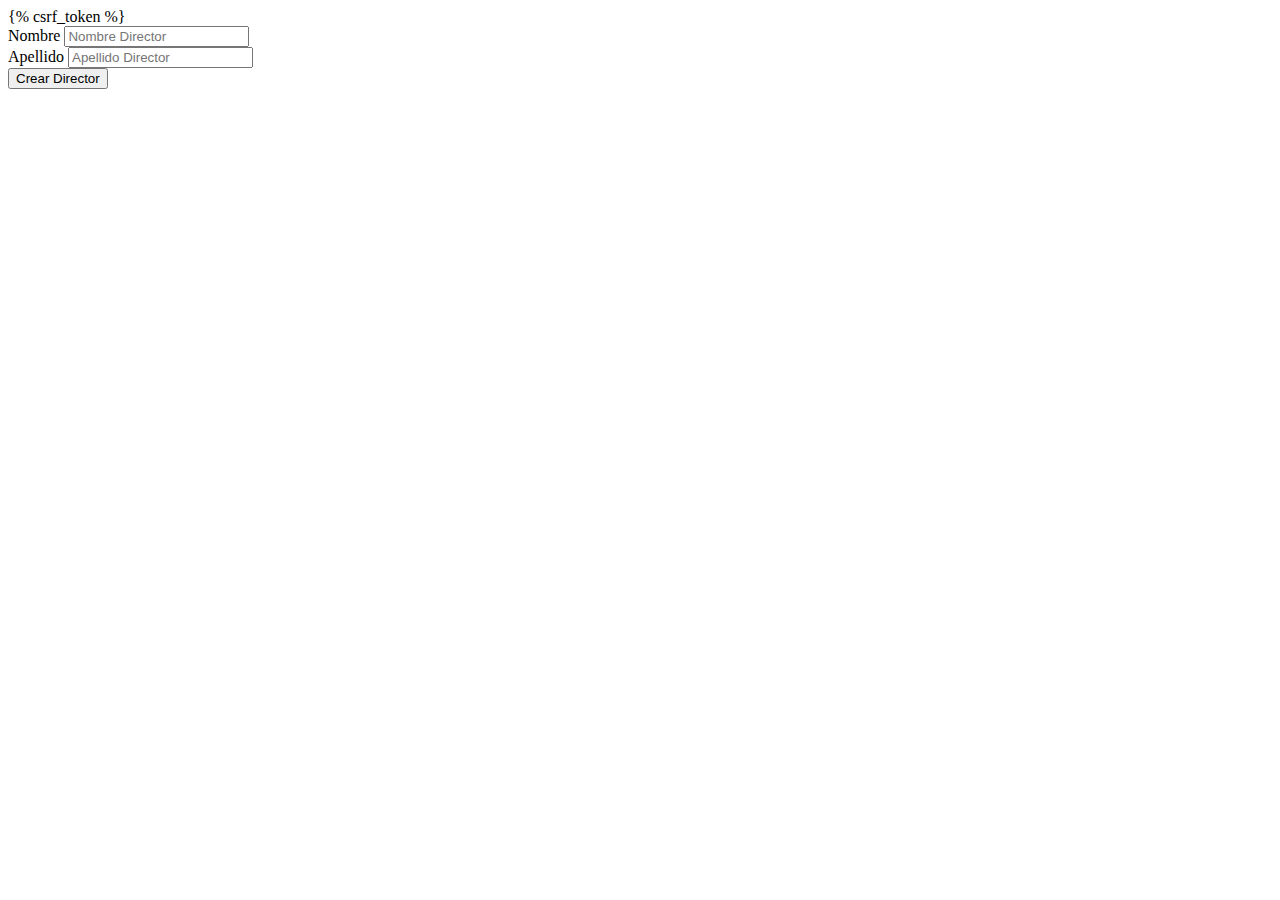
<file: locallibreria/cinepepe/templates/cinepepe/director_create.html>
<!DOCTYPE html>
<html lang="en">
<head>
    <meta charset="UTF-8">
    <meta name="viewport" content="width=device-width, initial-scale=1.0">
    <title>Document</title>
    <link rel="stylesheet" href="https://cdn.jsdelivr.net/npm/bootstrap@4.5.3/dist/css/bootstrap.min.css" integrity="sha384-TX8t27EcRE3e/ihU7zmQxVncDAy5uIKz4rEkgIXeMed4M0jlfIDPvg6uqKI2xXr2" crossorigin="anonymous">


</head>
<body>
    <form method="POST">
        {% csrf_token %}
        <div class="form-group">
          <label for="exampleFormControlInput1">Nombre</label>
          <input type="text" name="first_name" class="form-control" id="exampleFormControlInput1" placeholder="Nombre Director">
        </div>
         <div class="form-group">
          <label for="exampleFormControlInput1">Apellido</label>
          <input type="text" name="last_name" class="form-control" id="exampleFormControlInput1" placeholder="Apellido Director">
        </div>
        <button type="submit" class="btn btn-primary">Crear Director</button>
      </form>
      <script src="https://code.jquery.com/jquery-3.5.1.slim.min.js" integrity="sha384-DfXdz2htPH0lsSSs5nCTpuj/zy4C+OGpamoFVy38MVBnE+IbbVYUew+OrCXaRkfj" crossorigin="anonymous"></script>
<script src="https://cdn.jsdelivr.net/npm/bootstrap@4.5.3/dist/js/bootstrap.bundle.min.js" integrity="sha384-ho+j7jyWK8fNQe+A12Hb8AhRq26LrZ/JpcUGGOn+Y7RsweNrtN/tE3MoK7ZeZDyx" crossorigin="anonymous"></script>
</body>
</html>
</file>
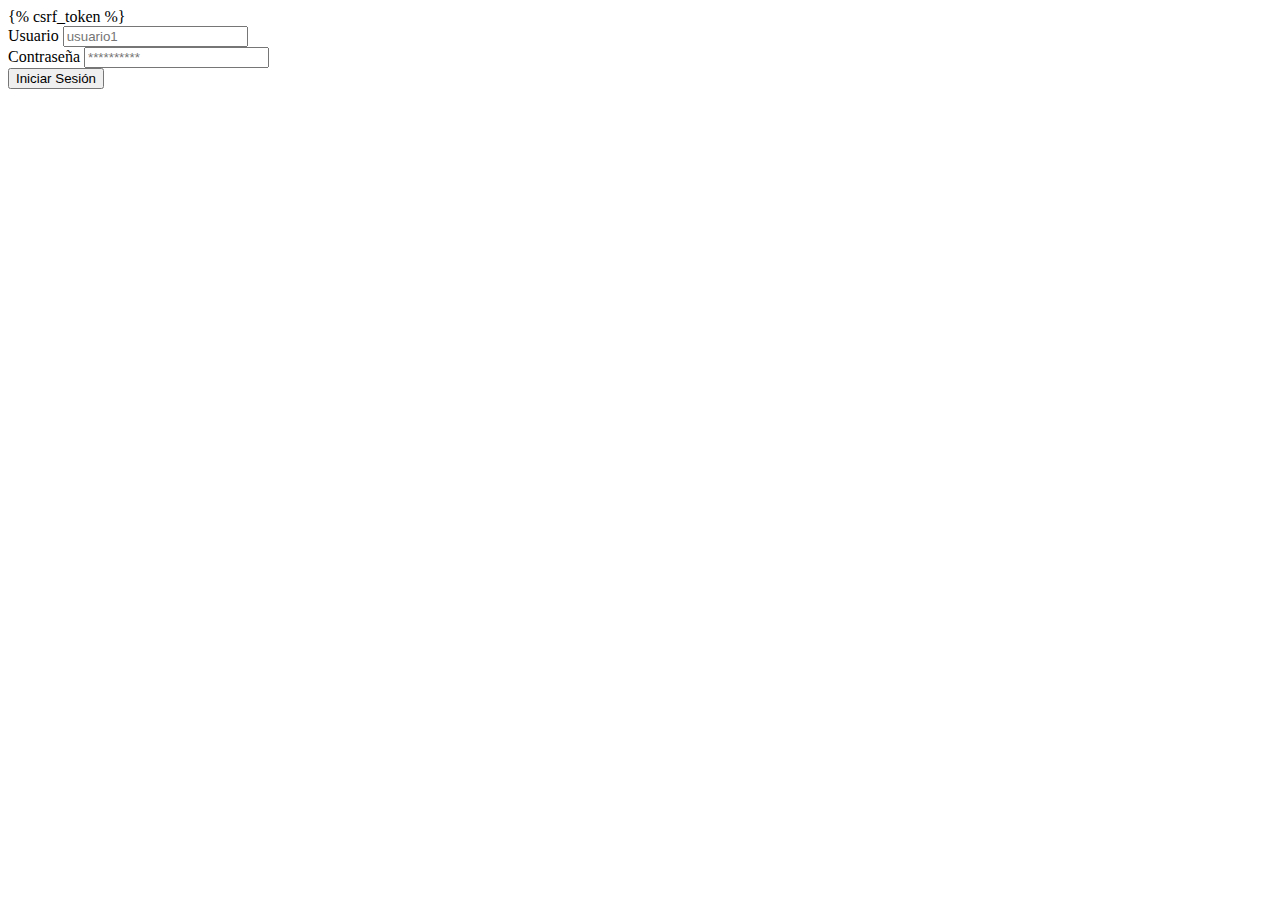
<file: locallibreria/cinepepe/templates/cinepepe/login.html>
<!DOCTYPE html>
<html lang="en">
<head>
    <meta charset="UTF-8">
    <meta name="viewport" content="width=device-width, initial-scale=1.0">
    <title>Document</title>
    <link rel="stylesheet" href="https://cdn.jsdelivr.net/npm/bootstrap@4.5.3/dist/css/bootstrap.min.css" integrity="sha384-TX8t27EcRE3e/ihU7zmQxVncDAy5uIKz4rEkgIXeMed4M0jlfIDPvg6uqKI2xXr2" crossorigin="anonymous">


</head>
<body>
    <form method="POST">
        {% csrf_token %}
        <div class="form-group">
          <label for="exampleFormControlInput1">Usuario</label>
          <input type="text" name="user" class="form-control" id="exampleFormControlInput1" placeholder="usuario1">
        </div>
        <div class="form-group">
          <label for="exampleFormControlInput1">Contraseña</label>
          <input type="text" name="password" class="form-control" id="exampleFormControlInput1" placeholder="**********">
        </div>
        <button type="submit" class="btn btn-primary">Iniciar Sesión</button>
      </form>
      <script src="https://code.jquery.com/jquery-3.5.1.slim.min.js" integrity="sha384-DfXdz2htPH0lsSSs5nCTpuj/zy4C+OGpamoFVy38MVBnE+IbbVYUew+OrCXaRkfj" crossorigin="anonymous"></script>
<script src="https://cdn.jsdelivr.net/npm/bootstrap@4.5.3/dist/js/bootstrap.bundle.min.js" integrity="sha384-ho+j7jyWK8fNQe+A12Hb8AhRq26LrZ/JpcUGGOn+Y7RsweNrtN/tE3MoK7ZeZDyx" crossorigin="anonymous"></script>
</body>
</html>
</file>
